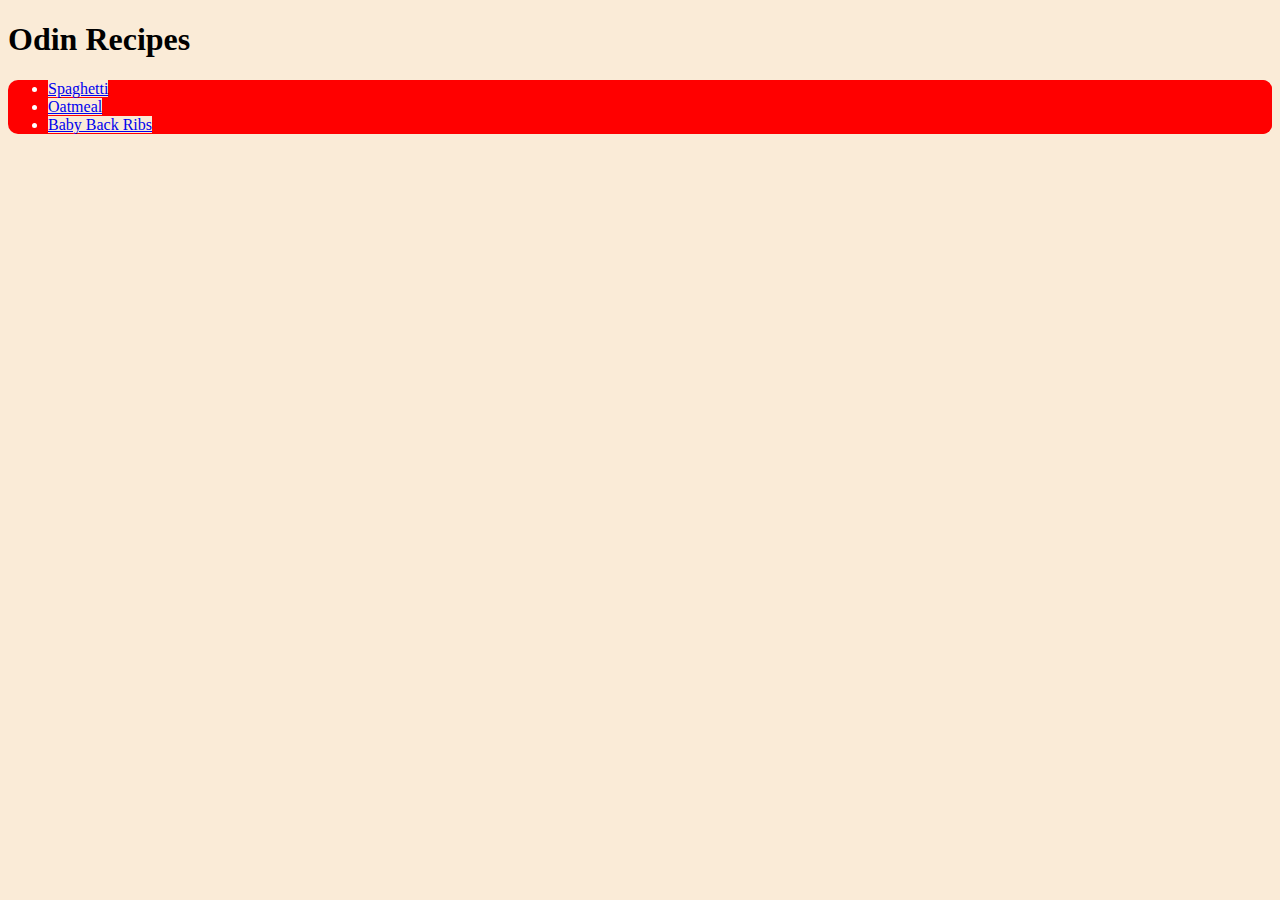
<file: index.html>
<!DOCTYPE html>
<html lang="en">

<head>
    <meta charset="utf-8">
    <title>Odin Recipes</title>
    <link rel="stylesheet" href="styles.css">
</head>

<body>
    <h1>Odin Recipes</h1>
    <ul>
        <li><a href="recipes/spaghetti.html">Spaghetti</a></li>
        <li><a href="recipes/oatmeal.html">Oatmeal</a></li>
        <li><a href="recipes/ribs.html">Baby Back Ribs</a></li>
    </ul>


</body>

</html>
</file>
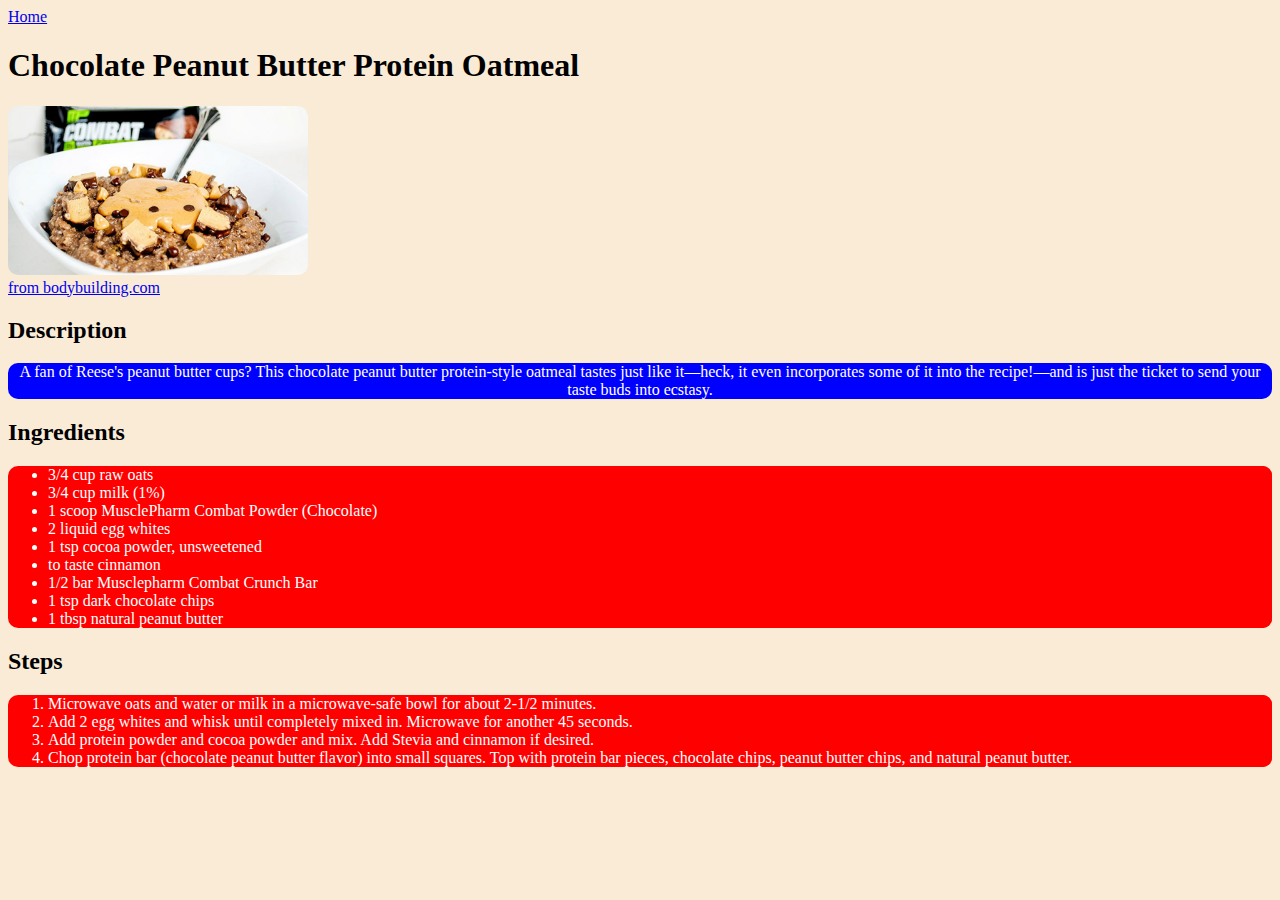
<file: recipes/oatmeal.html>
<!DOCTYPE html>
<html lang="en">

<head>
    <meta charset="utf-8">
    <title>Bodybuilder Oats</title>
    <link rel="stylesheet" href="../styles.css">
</head>

<body>
    <a href="../index.html">Home</a>
    <h1>Chocolate Peanut Butter Protein Oatmeal</h1>
    <img class="food-image" src="../img/oatmeal.jpg" alt="bowl of oatmeal">
    <br>
    <a href="https://www.bodybuilding.com/recipes/chocolate-peanut-butter-protein-oatmeal">from bodybuilding.com</a>
    <h2>Description</h2>
    <p>A fan of Reese's peanut butter cups? This chocolate peanut butter protein-style oatmeal tastes just like it—heck,
        it even incorporates some of it into the recipe!—and is just the ticket to send your taste buds into ecstasy.
    </p>
    <h2>Ingredients</h2>
    <ul>
        <li>3/4 cup raw oats</li>
        <li>3/4 cup milk (1%)</li>
        <li>1 scoop MusclePharm Combat Powder (Chocolate)</li>
        <li>2 liquid egg whites</li>
        <li>1 tsp cocoa powder, unsweetened</li>
        <li>to taste cinnamon</li>
        <li>1/2 bar Musclepharm Combat Crunch Bar</li>
        <li>1 tsp dark chocolate chips</li>
        <li>1 tbsp natural peanut butter</1i>
    </ul>
    <h2>Steps</h2>
    <ol>
        <li>Microwave oats and water or milk in a microwave-safe bowl for about 2-1/2 minutes.</li>
        <li>Add 2 egg whites and whisk until completely mixed in. Microwave for another 45 seconds.</li>
        <li>Add protein powder and cocoa powder and mix. Add Stevia and cinnamon if desired.</li>
        <li>Chop protein bar (chocolate peanut butter flavor) into small squares. Top with protein bar pieces, chocolate
            chips, peanut butter chips, and natural peanut butter.</li>
    </ol>
</body>

</html>
</file>
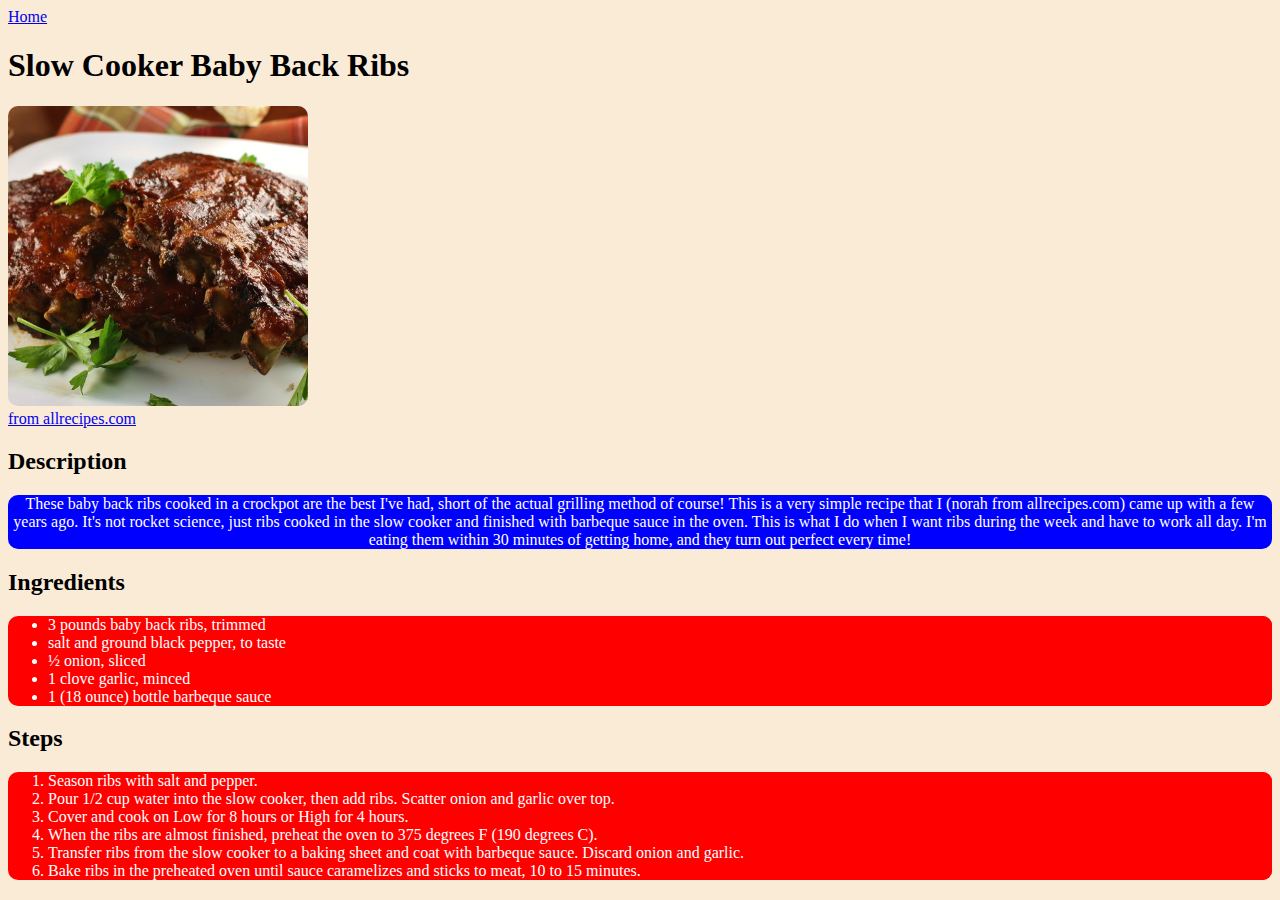
<file: recipes/ribs.html>
<!DOCTYPE html>
<html lang="en">

<head>
    <meta charset="utf-8">
    <title>Slow Cooker Ribs</title>
    <link rel="stylesheet" href="../styles.css">
</head>

<body>
    <a href="../index.html">Home</a>
    <h1>Slow Cooker Baby Back Ribs</h1>
    <img class="food-image" src="../img/ribs.jpg" alt="delicious baby back ribs">
    <br>
    <a href="https://www.allrecipes.com/recipe/228498/slow-cooker-baby-back-ribs/">from allrecipes.com</a>
    <h2>Description</h2>
    <p>These baby back ribs cooked in a crockpot are the best I've had, short of the actual grilling method of course!
        This is a very simple recipe that I (norah from allrecipes.com) came up with a few years ago. It's not rocket
        science, just ribs cooked in the slow cooker and finished with barbeque sauce in the oven. This is what I do
        when I want ribs during the week and have to work all day. I'm eating them within 30 minutes of getting home,
        and they turn out perfect every time!</p>
    <h2>Ingredients</h2>
    <ul>
        <li>3 pounds baby back ribs, trimmed</li>
        <li>salt and ground black pepper, to taste</li>
        <li>½ onion, sliced</li>
        <li>1 clove garlic, minced</li>
        <li>1 (18 ounce) bottle barbeque sauce</li>
    </ul>
    <h2>Steps</h2>
    <ol>
        <li>Season ribs with salt and pepper.</li>
        <li>Pour 1/2 cup water into the slow cooker, then add ribs. Scatter onion and garlic over top.</li>
        <li>Cover and cook on Low for 8 hours or High for 4 hours.</li>
        <li>When the ribs are almost finished, preheat the oven to 375 degrees F (190 degrees C).</li>
        <li>Transfer ribs from the slow cooker to a baking sheet and coat with barbeque sauce. Discard onion and garlic.
        </li>
        <li>Bake ribs in the preheated oven until sauce caramelizes and sticks to meat, 10 to 15 minutes.</li>
    </ol>
</body>

</html>
</file>
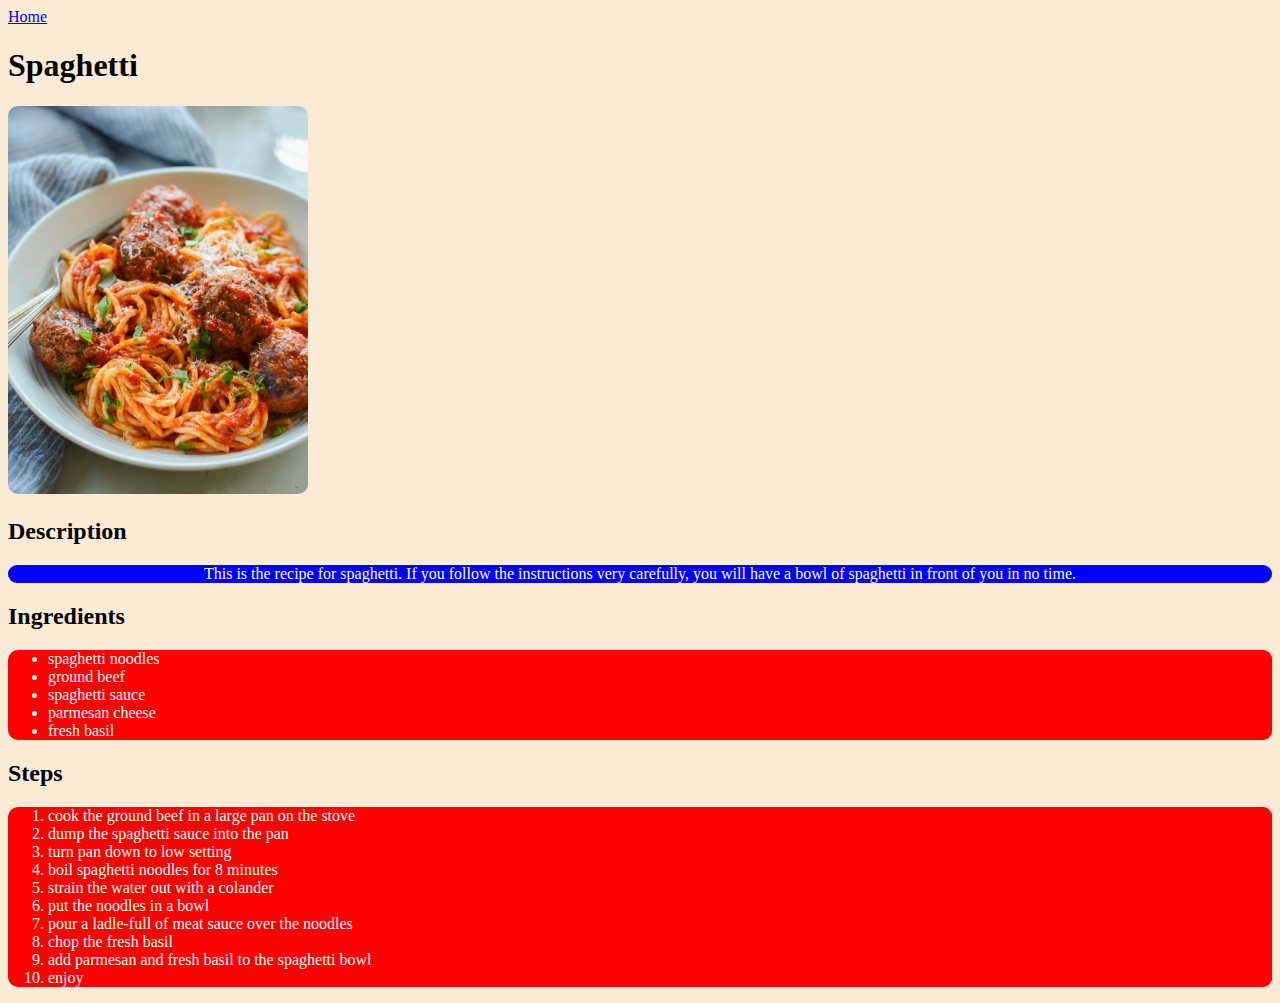
<file: recipes/spaghetti.html>
<!DOCTYPE html>
<html lang="en">

<head>
    <meta charset="UTF-8">
    <meta http-equiv="X-UA-Compatible" content="IE=edge">
    <meta name="viewport" content="width=device-width, initial-scale=1.0">
    <title>Odin Spaghetti</title>
    <link rel="stylesheet" href="../styles.css">
</head>

<body>
    <a href="../index.html">Home</a>
    <h1>Spaghetti</h1>
    <img class="food-image" src="../img/Spaghetti-and-Meatballs.jpg" alt="bowl of spaghetti and meatballs">
    <h2>Description</h2>
    <p>This is the recipe for spaghetti. If you follow the instructions very carefully, you will have a bowl of
        spaghetti in front of you in no time.</p>
    <h2>Ingredients</h2>
    <ul>
        <li>spaghetti noodles</li>
        <li>ground beef</li>
        <li>spaghetti sauce</li>
        <li>parmesan cheese</li>
        <li>fresh basil</li>
    </ul>
    <h2>Steps</h2>
    <ol>
        <li>cook the ground beef in a large pan on the stove</li>
        <li>dump the spaghetti sauce into the pan</li>
        <li>turn pan down to low setting</li>
        <li>boil spaghetti noodles for 8 minutes</li>
        <li>strain the water out with a colander</li>
        <li>put the noodles in a bowl</li>
        <li>pour a ladle-full of meat sauce over the noodles</li>
        <li>chop the fresh basil</li>
        <li>add parmesan and fresh basil to the spaghetti bowl</li>
        <li>enjoy</li>
    </ol>

</body>

</html>
</file>
<file: styles.css>
* {
    font-family: Georgia, 'Times New Roman', Times, serif;
    background-color: antiquewhite;
}

img {
    border-radius: 10px;
    width: 300px;
    height: auto;
}

ul, ol, li {
    background-color: red;
    color: white;
    border-radius: 10px;
    text-align: left;
}

p {
    background-color: blue;
    color: white;
    border-radius: 10px;
    text-align: center;
}
</file>
